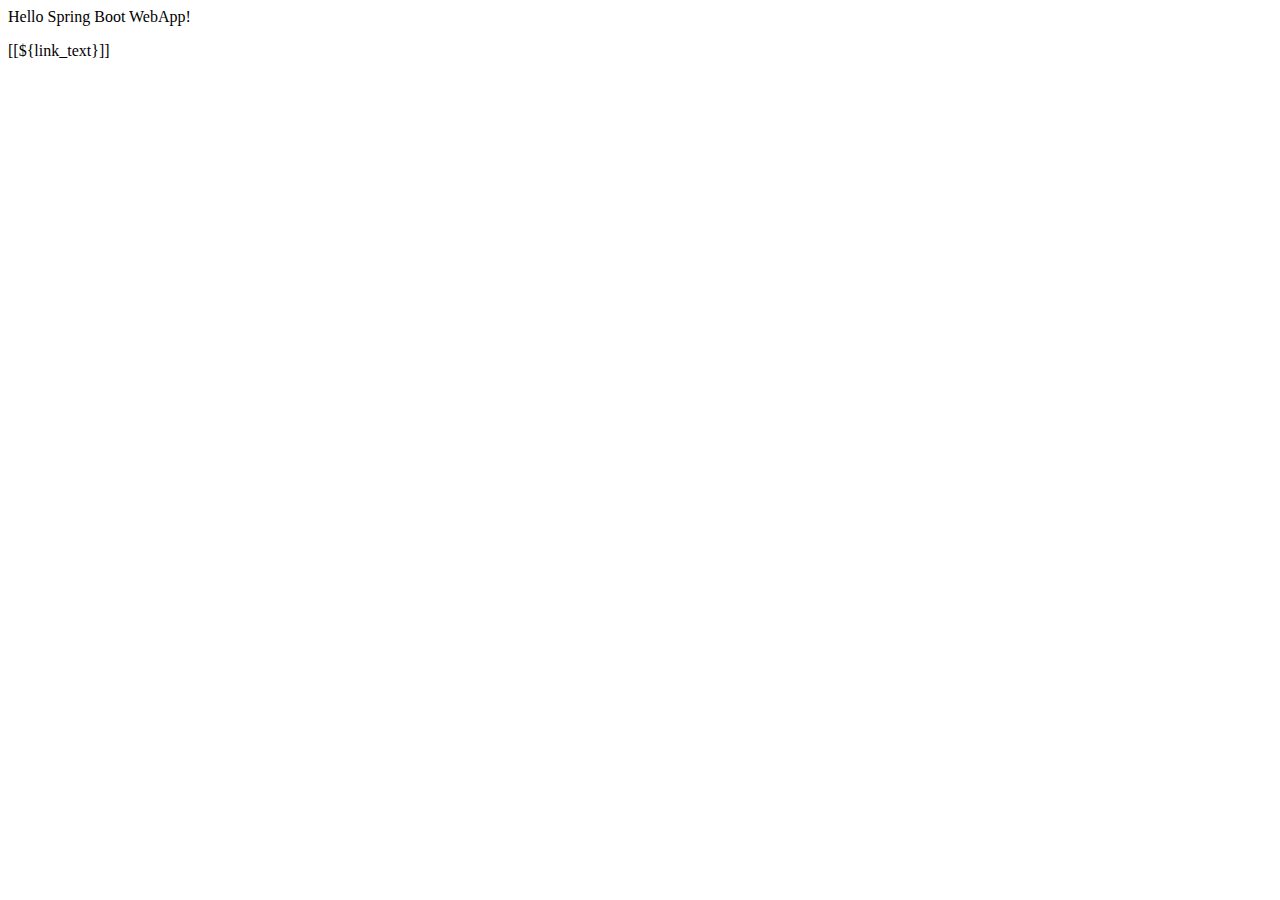
<file: webapp/src/main/resources/templates/login.html>
<!DOCTYPE html>
<html lang="zh-CN" xmlns:th="http://www.thymeleaf.org">
<head>
    <meta charset="UTF-8"/>
    <title>超级曲库</title>
</head>
<body>
Hello Spring Boot WebApp!
<p><a th:href="${login_link}" th:inline="text">[[${link_text}]]</a></p>
</body>
</html>
</file>
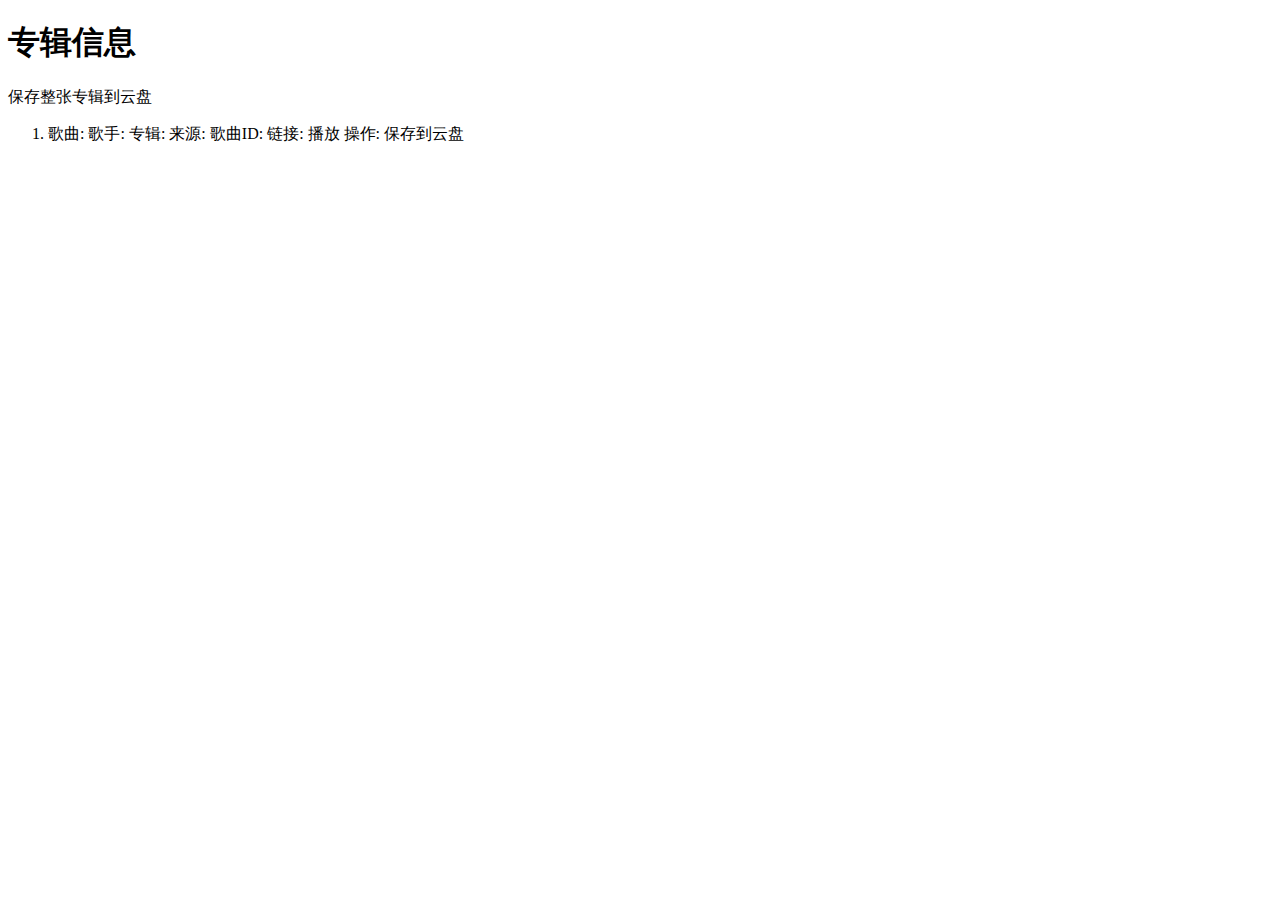
<file: webapp/src/main/resources/templates/album/detail.html>
<!DOCTYPE html>
<html xmlns:th="http://www.thymeleaf.org">
<head>
    <meta charset="UTF-8"/>
    <title th:text="${album.getName()}"></title>
</head>
<body>

<h1>专辑信息</h1>

<a th:href="@{'/cloud/download/' + ${album.getMusicProvider()?.name()} + '/'+ ${album.getAlbumId()}}">保存整张专辑到云盘</a>

<!-- TODO: 和search.html重复了 -->
<ol>
    <li th:each="song,itemStat:${album.getSongs()}">
        <!--<span th:text="${itemStat.index}"></span>-->
        歌曲: <span th:text="${song.getName()}"></span>
        歌手: <span th:text="${song.getArtists().get(0).name}"></span>
        专辑: <a th:href="@{'/album/'+${song.getMusicProvider()?.name()}+'/'+${song.getAlbum()?.getAlbumId()}}"
               th:text="${song.getAlbum()?.getName()}"></a>
        来源: <span th:text="${song.getMusicProvider()?.toString()}"></span>
        歌曲ID: <span th:text="${song.getSongId()}"></span>
        链接: <a th:href="${song.getMusicLink()?.getUrl()}" target="_blank">播放</a>
        操作: <a
            th:href="@{'/cloud/download/'+${song.getMusicProvider()?.name()}+'/'+${song.getAlbum()?.getAlbumId()}+'/'+${song.getSongId()}}"
            target="_blank">保存到云盘</a>
    </li>
</ol>

</body>
</html>
</file>
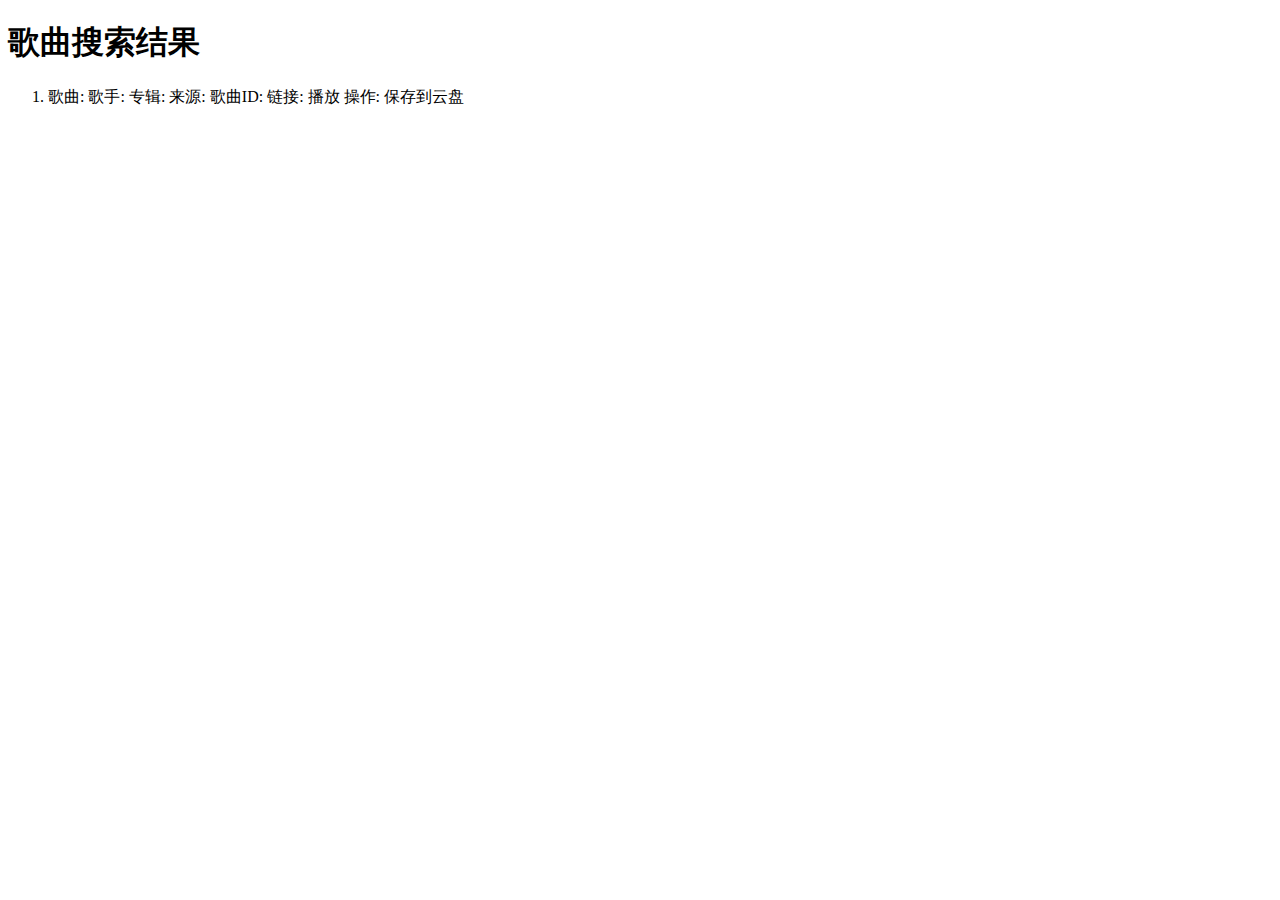
<file: webapp/src/main/resources/templates/song/search.html>
<!DOCTYPE html>
<html xmlns:th="http://www.thymeleaf.org">
<head>
    <meta charset="UTF-8"/>
    <title th:text="@{${query}+' - 搜索结果'}"></title>
</head>
<body>

<h1>歌曲搜索结果</h1>

<ol>
    <li th:each="song,itemStat:${songs}">
        <!--<span th:text="${itemStat.index}"></span>-->
        歌曲: <span th:text="${song.getName()}"></span>
        歌手: <span th:text="${song.getArtists().get(0).name}"></span>
        专辑: <a th:href="@{'/album/' + ${song.getMusicProvider()?.name()} + '/'+ ${song.getAlbum()?.getAlbumId()}}"
               th:text="${song.getAlbum()?.getName()}"></a>
        来源: <span th:text="${song.getMusicProvider()?.toString()}"></span>
        歌曲ID: <span th:text="${song.getSongId()}"></span>
        链接: <a th:href="${song.getMusicLink()?.getUrl()}" target="_blank">播放</a>
        操作: <a
            th:href="@{'/cloud/download/'+${song.getMusicProvider()?.name()}+'/'+${song.getAlbum()?.getAlbumId()}+'/'+${song.getSongId()}}"
            target="_blank">保存到云盘</a>
    </li>
</ol>

</body>
</html>
</file>
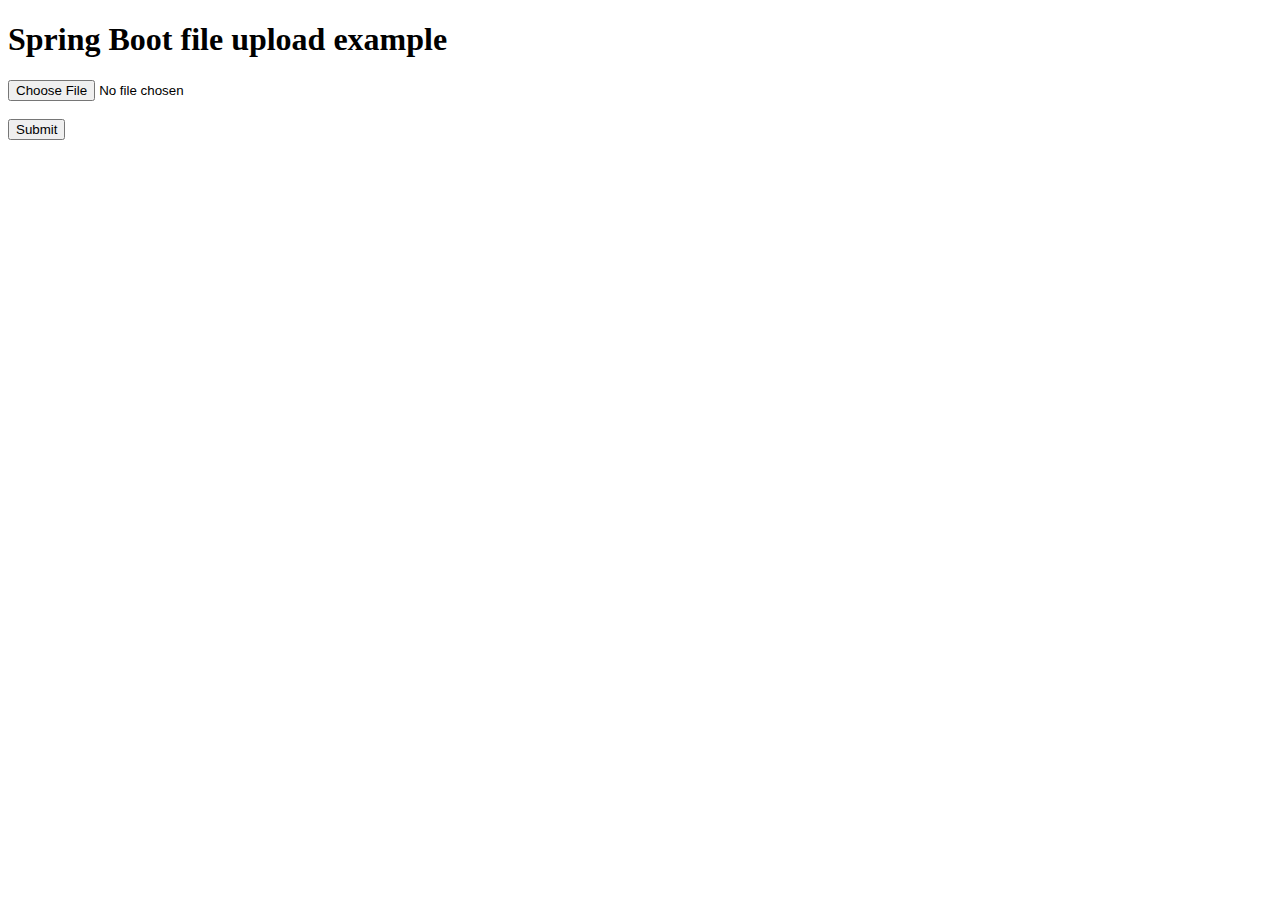
<file: webapp/src/main/resources/templates/upload/upload.html>
<!DOCTYPE html>
<html xmlns:th="http://www.thymeleaf.org">
<body>

<h1>Spring Boot file upload example</h1>

<form method="POST" action="/upload/upload" enctype="multipart/form-data">
    <input type="file" name="file" /><br/><br/>
    <input type="submit" value="Submit" />
</form>

</body>
</html>
</file>
